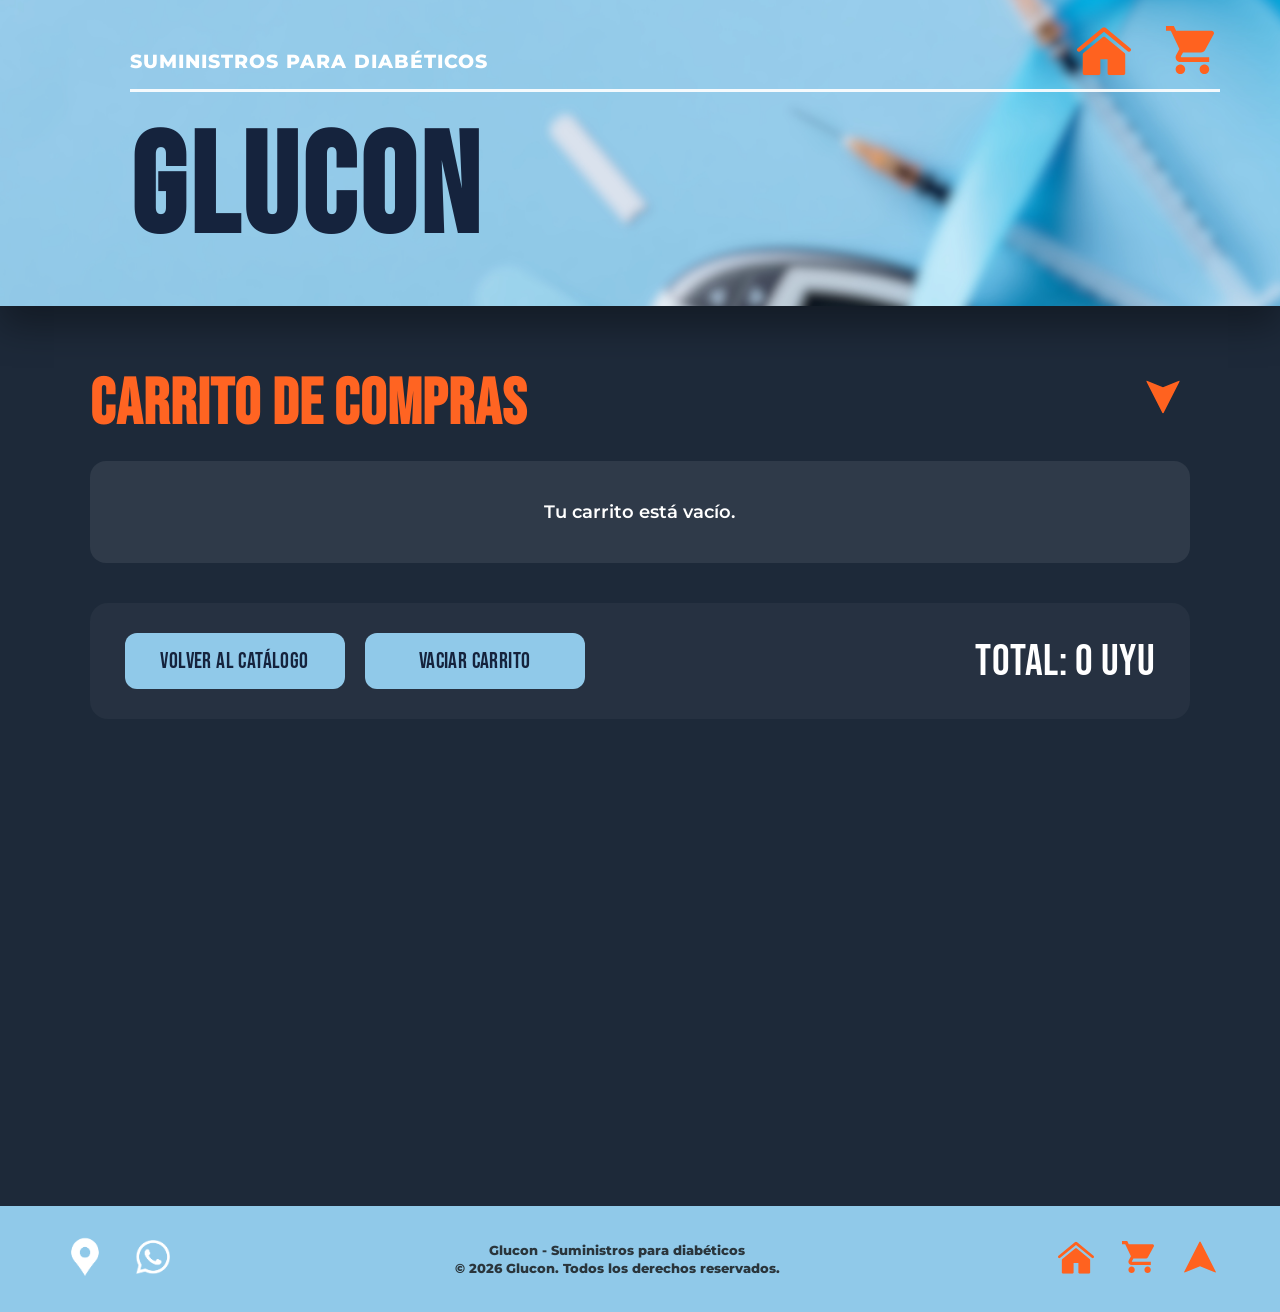
<file: pages/carrito.html>
<!DOCTYPE html>
<html lang="es">

<head>
    <meta charset="UTF-8">
    <meta name="viewport" content="width=device-width, initial-scale=1.0">
    <title>Carrito de Compras | Glucon</title>

    <!-- LINK a CSS -->
    <link rel="stylesheet" href="../css/styles.css">

    <!-- LINK PARA TIPOGRAFÍAS PERSONALIZADAS -->
    <link href="https://fonts.googleapis.com/css2?family=Bebas+Neue&family=Montserrat:wght@300;400;600;800&display=swap"
        rel="stylesheet">

    <!--LINK a JS -->
    <script defer src="../js/carrito.js"></script>

</head>

<body id="top">

    <!-- HEADER - CARRITO -->
    <header class="header header-mini">
        <section class="section-banner section-banner-mini">

            <!-- BANNER -->
            <img class="banner-bg" src="../img/banner-glucon.svg" alt="Banner principal de Glucon">

            <!-- SLOGAN + LINEA EN BANNER -->
            <div class="banner-top banner-top-mini">
                <p class="banner-subtitle">SUMINISTROS PARA DIABÉTICOS</p>
                <div class="banner-line"></div>

                <!-- MENU DE NAVEGACION -->
                <div class="nav-icons">
                    <a href="../index.html">
                        <img src="../img/icono-home.svg" alt="Icono al inicio">
                    </a>
                    <a href="./carrito.html">
                        <img src="../img/icono-carrito.svg" alt="Icono al carrito">
                    </a>
                </div>
            </div>

            <!-- TITULO  -->
            <div class="banner-content banner-content-mini">
                <h1 class="banner-title banner-title-mini">GLUCON</h1>
            </div>

        </section>
    </header>

    <!-- MAIN - CARRITO -->

    <main id="main-cart" class="main-cart">

        <div class="cart-title-row">
            <!-- SUBTITULO DE PAGINA -->
            <h2 class="page-title">CARRITO DE COMPRAS</h2>

            <!-- FLECHA PARA IR HACIA ABAJO -->
            <a href="#cart-end" class="scroll-down">
                <img src="../img/icono-up.svg" alt="Ir al total">
            </a>
        </div>


        <!-- SECCION DE PRODUCTOS AGREGADOS DESDE JS -->
        <section class="cart-section"></section>

        <!-- BOTONES VOLVER/VACIAR Y TOTAL DEL CARRITO -->
        <div id="cart-end" class="cart-actions-box">

            <div class="cart-actions">
                <div class="cart-actions-left">
                    <a id="cart-btn-back" href="../index.html">Volver al catálogo</a>
                    <button id="cart-btn-empty" type="button">Vaciar carrito</button>
                </div>

                <!-- TOTAL -->
                <p class="cart-total">
                    Total: <span id="cart-total">0</span> UYU
                </p>
            </div>

            <!-- BOTON PARA CONTINUAR CON LA COMPRA -->
            <div id="checkout-container" class="checkout">
                <a href="./checkout.html">Continuar con la compra</a>
            </div>

        </div>

    </main>

    <!-- FOOTER -->
    <footer class="footer">

        <!-- IZQUIERDA - REDES -->
        <div class="footer-left">
            <a href="https://maps.app.goo.gl/WPaTHEoxA23RPMyh6" target="_blank" aria-label="Ubicación">
                <img src="../img/icono-maps.png" alt="Ubicación">
            </a>
            <a href="https://web.whatsapp.com/" target="_blank" aria-label="WhatsApp">
                <img src="../img/icono-wp.png" alt="WhatsApp">
            </a>
        </div>

        <!-- CENTRO - TEXTO -->
        <div class="footer-center">
            <p>Glucon - Suministros para diabéticos</p>
            <p>© 2026 Glucon. Todos los derechos reservados.</p>
        </div>

        <!-- DERECHA - ICONOS HOME/CARRITO/UP -->
        <div class="footer-right">
            <a href="../index.html">
                <img src="../img/icono-home.svg" alt="Home">
            </a>
            <a href="./carrito.html">
                <img src="../img/icono-carrito.svg" alt="Carrito">
            </a>
            <a href="#top">
                <img src="../img/icono-up.svg" alt="Volver arriba">
            </a>
        </div>

    </footer>

</body>

</html>
</file>
<file: css/styles.css>
/* ----------------------------------*/
/* RESET */
/* ----------------------------------*/

* {
    margin: 0;
    padding: 0;
    box-sizing: border-box;
}

/* ----------------------------------*/
/* BODY - ESTILOS GENERALES */
/* ----------------------------------*/

#top {
    font-family: 'Montserrat', sans-serif;
}

/* ----------------------------------*/
/* HEADER - HOME */
/* ----------------------------------*/

.header {
    padding: 0;
}

.section-banner {
    position: relative;
    z-index: 2;
    width: 100%;
    height: 100vh;
    min-height: 900px;
    overflow: hidden;
    box-shadow: 0 30px 50px rgba(0, 0, 0, 0.50);
}

.banner-bg {
    display: block;
    width: 100%;
    height: 100%;
    object-fit: cover;
}

/* FRANJA SUPERIOR HEADER*/
.banner-top {
    position: absolute;
    top: 70px;
    left: 85px;
    right: 85px;
    z-index: 5;
}

.banner-subtitle {
    margin-bottom: 16px;
    color: #ffffff;
    font-family: 'Montserrat', sans-serif;
    font-size: 19px;
    font-weight: 800;
    letter-spacing: 1px;
    text-transform: uppercase;
}

.banner-line {
    width: 100%;
    height: 3px;
    background: rgba(255, 255, 255, 0.9);
}

/* ICONOS DEL MENU DE NAVEGACIÓN */
.nav-icons {
    position: absolute;
    top: -30px;
    right: 0;
    display: flex;
    align-items: center;
    gap: 26px;
}

.nav-icons a {
    display: inline-flex;
    align-items: center;
    justify-content: center;
}

.nav-icons img {
    display: block;
    width: 60px;
    height: 60px;
    object-fit: contain;
    transition: transform 0.2s ease;
}

.nav-icons img:hover {
    transform: translateY(-2px);
}

/* FLECHAS DECORATIVAS */
.banner-arrows {
    position: absolute;
    top: -30px;
    left: 460px;
    z-index: 6;
}

.banner-arrows img {
    display: block;
    width: 300px;
    height: auto;
    opacity: 0.9;
}

/* CONTENIDOR DEL BANNER */
.banner-content {
    position: absolute;
    top: 300px;
    left: 80px;
    z-index: 5;
    display: flex;
    flex-direction: column;
    align-items: flex-start;
}

/* TITULO EN BANNER */
.banner-title {
    margin-bottom: 36px;
    color: #15233d;
    font-family: 'Bebas Neue', sans-serif;
    font-size: 300px;
    line-height: 0.88;
    letter-spacing: 4px;
    text-transform: uppercase;
}

/* BOTON EN BANNER "VER CATALOGO" */
.banner-btn {
    display: inline-flex;
    align-items: center;
    justify-content: center;
    min-width: 360px;
    height: 68px;
    padding: 0 24px;
    border-radius: 12px;
    background: linear-gradient(90deg, #f2554a 0%, #df9460 100%);
    color: #ffffff;
    font-family: 'Montserrat', sans-serif;
    font-size: 20px;
    font-weight: 800;
    letter-spacing: 0.5px;
    text-decoration: none;
    text-transform: uppercase;
    transition: transform 0.2s ease;
}

.banner-btn:hover {
    transform: translateY(-2px);
}

/* ----------------------------------*/
/* MAIN / CATÁLOGO - PAGINA HOME*/
/* ----------------------------------*/

#main {
    position: relative;
    z-index: 1;
    padding: 70px 0 90px;
    background: #1d2939;
}

/* SUBTÍTULO Y LÍNEA */
.catalog-title {
    width: 86%;
    margin: 15px auto 5px;
    color: #ff6422;
    font-family: 'Bebas Neue', sans-serif;
    font-size: 64px;
    letter-spacing: 1px;
    text-align: left;
    text-transform: uppercase;
}

.catalog-line {
    display: block;
    width: 86%;
    height: 3px;
    margin: 0 auto 50px;
    background: rgba(255, 255, 255, 0.95);
}

/* GRID DE PRODUCTOS */
.section-products {
    display: grid;
    grid-template-columns: repeat(3, 1fr);
    gap: 50px;
    width: 83%;
    margin: 0 auto;
}

/* CARD DE PRODUCTO */
.product-card {
    display: flex;
    flex-direction: column;
    padding: 10px 26px 24px;
    border-radius: 18px;
    background: #d9e4eb;
    box-shadow: 0 8px 18px rgba(0, 0, 0, 0.18);
    transition: transform 0.25s ease, box-shadow 0.25s ease;
}

.product-card:hover {
    transform: translateY(-8px);
    box-shadow: 0 16px 28px rgba(0, 0, 0, 0.24);
}

.product-card img {
    display: block;
    width: 100%;
    height: 300px;
    object-fit: contain;
}

.product-card h3 {
    min-height: 30px;
    margin-bottom: 10px;
    color: #111111;
    font-family: 'Bebas Neue', sans-serif;
    font-size: 26px;
    line-height: 1.05;
    letter-spacing: 0.4px;
}

.product-card p {
    min-height: 90px;
    margin-bottom: 10px;
    color: #2a2a2a;
    font-family: 'Montserrat', sans-serif;
    font-size: 15px;
    line-height: 1.55;
}

.product-card h4 {
    color: #111111;
    font-family: 'Bebas Neue', sans-serif;
    font-size: 28px;
    letter-spacing: 0.5px;
    white-space: nowrap;
}

/* FILA INFERIOR DE LA CARD */
.product-card-bottom {
    display: flex;
    align-items: center;
    justify-content: space-between;
    gap: 16px;
}

/* BOTÓN AGREGAR */
.btn-add {
    min-width: 210px;
    height: 56px;
    border: none;
    border-radius: 12px;
    cursor: pointer;
    background: linear-gradient(90deg, #f2554a 0%, #eb955d 100%);
    color: #ffffff;
    font-family: 'Bebas Neue', sans-serif;
    font-size: 20px;
    letter-spacing: 0.4px;
    text-transform: uppercase;
    transition: transform 0.2s ease, filter 0.2s ease;
}

.btn-add:hover {
    transform: translateY(-3px);
    filter: brightness(1.05);
}

/* ----------------------------------*/
/* PÁGINA CARRITO */
/* ----------------------------------*/

/* HEADER MINI - PAGINA CARRITO */
.section-banner-mini {
    position: relative;
    height: 34vh;
    min-height: 260px;
    max-height: 340px;
    overflow: hidden;
    box-shadow: 0 20px 35px rgba(0, 0, 0, 0.35);
}

.banner-top-mini {
    top: 50px;
    left: 130px;
    right: 60px;
}

.banner-content-mini {
    top: 130px;
    left: 130px;
}

.banner-title-mini {
    margin-bottom: 0;
    color: #15233d;
    font-size: 140px;
}

/* MAIN GENERAL - PAGINA CARRITO*/
.main-cart {
    min-height: 100vh;
    padding: 60px 0 90px;
    background: #1d2939;
}

/* TÍTULO + FLECHA SCROLLDOWN */
.cart-title-row {
    position: relative;
    width: 86%;
    margin: 0 auto 18px;
}

.page-title {
    margin: 0;
    color: #ff6422;
    font-family: 'Bebas Neue', sans-serif;
    font-size: 64px;
    letter-spacing: 1px;
    text-align: left;
    text-transform: uppercase;
}

.scroll-down {
    position: absolute;
    top: 10px;
    right: 6px;
    display: inline-flex;
}

.scroll-down img {
    width: 42px;
    height: 42px;
    transform: rotate(180deg);
    cursor: pointer;
    transition: transform 0.2s ease;
}

.scroll-down img:hover {
    transform: rotate(180deg) translateY(3px);
}

/* PARA QUE DESLICE SUAVE LA PAGINA */
html {
    scroll-behavior: smooth;
}

/* ESTADO VACÍO DEL CARRITO */
.cart-empty {
    width: 100%;
    padding: 40px 20px;
    border-radius: 16px;
    background: rgba(255, 255, 255, 0.08);
    color: #ffffff;
    font-family: 'Montserrat', sans-serif;
    font-size: 18px;
    font-weight: 600;
    text-align: center;
}

/* LISTADO DE PRODUCTOS - PAGINA CARRITO */
.cart-section {
    display: flex;
    flex-direction: column;
    gap: 26px;
    width: 86%;
    margin: 0 auto 40px;
}

/* CARD DE PRODUCTO - PAGINA CARRITO */
.cart-card {
    display: grid;
    grid-template-columns: 220px 1fr 220px;
    align-items: center;
    gap: 24px;
    padding: 10px 50px 8px 8px;
    border-radius: 18px;
    background: #d9e4eb;
    box-shadow: 0 8px 18px rgba(0, 0, 0, 0.18);
    transition: transform 0.25s ease, box-shadow 0.25s ease;
}

.cart-card:hover {
    transform: translateY(-4px);
    box-shadow: 0 14px 26px rgba(0, 0, 0, 0.22);
}

.cart-card img {
    display: block;
    width: 100%;
    min-height: 220px;
    object-fit: contain;
}

/* COLUMNA CENTRAL DE LA CARD */
.cart-card-info {
    display: flex;
    flex-direction: column;
    justify-content: center;
    height: 100%;
}

/* COLUMNA DERECHA DE LA CARD */
.cart-card-side {
    display: flex;
    flex-direction: column;
    justify-content: center;
    align-items: flex-end;
    gap: 90px;
    height: 100%;
}

/* TEXTOS DE LA CARD */
.cart-card h3 {
    margin-bottom: 12px;
    color: #111111;
    font-family: 'Bebas Neue', sans-serif;
    font-size: 34px;
    letter-spacing: 0.4px;
    line-height: 1;
}

.cart-card h4 {
    margin-bottom: 14px;
    color: #111111;
    font-family: 'Montserrat', sans-serif;
    font-size: 17px;
    font-weight: 700;
}

.cart-card p {
    margin-bottom: 0;
    color: #2a2a2a;
    font-family: 'Montserrat', sans-serif;
    font-size: 15px;
    line-height: 1.5;
}

/* CONTROLES DE CANTIDAD - CARD / PAGINA CARRITO */
.cart-controls {
    display: flex;
    align-items: center;
    gap: 14px;
    margin-top: 22px;
    padding-top: 0;
}

.cart-controls p {
    margin-bottom: 0;
    font-weight: 700;
}

.cart-cantidad {
    min-width: 110px;
}

/* SUBTOTAL - CARD / PAGINA CARRITO */
.cart-subtotal {
    align-self: flex-end;
    color: #111111;
    font-family: 'Montserrat', sans-serif;
    font-size: 16px;
    font-weight: 800;
    text-align: right;
    text-transform: uppercase;
    white-space: nowrap;
}

/* BOTONES INTERNOS - CARD / PAGINA CARRITO */
.btn-sumar,
.btn-restar,
.btn-eliminar {
    border: none;
    border-radius: 10px;
    cursor: pointer;
    font-family: 'Bebas Neue', sans-serif;
    letter-spacing: 0.5px;
    transition: transform 0.2s ease, filter 0.2s ease;
}

.btn-sumar,
.btn-restar {
    width: 42px;
    height: 42px;
    background: #90c9e9;
    color: #15233d;
    font-size: 26px;
}

.btn-eliminar {
    min-width: 140px;
    margin-bottom: 15px;
    height: 48px;
    background: linear-gradient(90deg, #f2554a 0%, #eb955d 100%);
    color: #ffffff;
    font-size: 20px;
}

.btn-sumar:hover,
.btn-restar:hover,
.btn-eliminar:hover {
    transform: translateY(-2px);
    filter: brightness(1.05);
}


/* CIERRE DEL CARRITO */
.cart-actions-box {
    width: 86%;
    margin: 0 auto 50px;
    padding: 30px 35px;
    display: flex;
    flex-direction: column;
    gap: 24px;
    border-radius: 18px;
    background: rgba(255, 255, 255, 0.04);
}

/* FILA SUPERIOR: BOTONES VACIAR Y VOLVER + TOTAL */
.cart-actions {
    display: flex;
    align-items: center;
    justify-content: space-between;
    gap: 24px;
}

.cart-actions-left {
    display: flex;
    align-items: center;
    gap: 20px;
}

/* BOTONES VACIAR Y VOLVER A CATALOGO */
#cart-btn-back,
#cart-btn-empty {
    display: inline-flex;
    align-items: center;
    justify-content: center;
    min-width: 220px;
    height: 56px;
    padding: 0 22px;
    background: #90c9e9;
    color: #15233d;
    border: none;
    border-radius: 12px;
    cursor: pointer;
    font-family: 'Bebas Neue', sans-serif;
    font-size: 22px;
    letter-spacing: 0.4px;
    text-decoration: none;
    text-transform: uppercase;
    transition: transform 0.2s ease, filter 0.2s ease;
}

#cart-btn-back:hover,
#cart-btn-empty:hover {
    transform: translateY(-3px);
    filter: brightness(1.05);
}

/* TOTAL */
.cart-total {
    margin: 0;
    color: #ffffff;
    font-family: 'Bebas Neue', sans-serif;
    font-size: 44px;
    letter-spacing: 0.5px;
    text-transform: uppercase;
    white-space: nowrap;
}

/* FILA INFERIOR: BTN CONTINUAR CON LA COMPRA */
.checkout {
    display: flex;
    justify-content: flex-start;
}

.checkout a {
    display: inline-flex;
    align-items: center;
    justify-content: center;
    min-width: 460px;
    height: 62px;
    padding: 0 28px;
    border-radius: 12px;
    background: linear-gradient(90deg, #f2554a 0%, #df9460 100%);
    color: #ffffff;
    font-family: 'Bebas Neue', sans-serif;
    font-size: 26px;
    letter-spacing: 0.5px;
    text-decoration: none;
    text-transform: uppercase;
    transition: transform 0.2s ease, filter 0.2s ease;
}

.checkout a:hover {
    transform: translateY(-3px);
    filter: brightness(1.05);
}

/* ----------------------------------*/
/* CHECKOUT */
/* ----------------------------------*/

/* MAIN - PAGINA CHECKOUT */
#main-checkout {
    min-height: 100vh;
    padding: 60px 130px 90px;
    background-color: #1d2939;
}

/* TÍTULO */
#main-checkout .page-title {
    margin: 0 0 30px;
}

/* ASTERISCO EN CAMPOS OBLIGATORIOS */
.rules {
    font-size: 13px;
    font-weight: 700;
    color: #ff621f;
}

/* LAYOUT GENERAL */
.checkout-layout {
    width: 100%;
    display: grid;
    grid-template-columns: 1.65fr 0.95fr;
    gap: 40px;
    align-items: start;
}

/* COLUMNA IZQUIERDA - FORMULARIOS*/
.checkout-form {
    display: flex;
    flex-direction: column;
    gap: 28px;
}

/* BLOQUES DEL FORMULARIO */
.checkout-buyers,
.checkout-shipping,
.checkout-payment {
    display: flex;
    flex-direction: column;
    gap: 12px;
    padding: 30px;
    border-radius: 20px;
    background-color: #d9e4eb;
    box-shadow: 0 10px 22px rgba(0, 0, 0, 0.18);
}

/* LABELS */
.checkout-form label {
    margin-top: 6px;
    color: #111;
    font-family: 'Montserrat', sans-serif;
    font-size: 15px;
    font-weight: 800;
    text-transform: uppercase;
}

/* INPUTS/SELECT/TEXT-AREA */
.checkout-form input,
.checkout-form select,
.checkout-form textarea {
    width: 100%;
    min-height: 52px;
    padding: 0 16px;
    border: 2px solid transparent;
    border-radius: 14px;
    outline: none;
    background-color: #f5f7f9;
    color: #2a2a2a;
    font-family: 'Montserrat', sans-serif;
    font-size: 15px;
    transition: 0.2s;
}

.checkout-form textarea {
    min-height: 110px;
    padding: 14px 16px;
    resize: vertical;
}

/* FOCUS INPUTS/SELECT/TEXT-AREA */
.checkout-form input:focus,
.checkout-form select:focus,
.checkout-form textarea:focus {
    border-color: #90c9e9;
    box-shadow: 0 0 0 4px rgba(144, 201, 233, 0.22);
}

/* PLACEHOLDERS */
.checkout-form input::placeholder,
.checkout-form textarea::placeholder {
    color: #7a7a7a;
}

/* TEXTO ENVÍO */
.shipping-text {
    color: #2a2a2a;
    font-family: 'Montserrat', sans-serif;
    font-size: 14px;
}

/* FECHA TARJETA */
.card-expiry {
    display: grid;
    grid-template-columns: 1fr 1fr;
    gap: 14px;
}

/* VALIDACIONES DE CAMPOS EN FORMULARIOS */

/* MARCA "ERROR" SI EL USUARIO YA INTERACTUÓ */
.checkout-form input:not(:placeholder-shown):invalid,
.checkout-form textarea:not(:placeholder-shown):invalid,
.checkout-form select:focus:invalid {
    border-color: #ff621f;
    box-shadow: 0 0 0 4px rgba(242, 85, 74, 0.18);
}

/* CAMPOS VALIDADOS */
.checkout-form input:not(:placeholder-shown):valid,
.checkout-form textarea:not(:placeholder-shown):valid,
.checkout-form select:valid {
    border-color: #90c9e9;
    box-shadow: 0 0 0 4px rgba(122, 203, 141, 0.18);
}

/* BOTONES VOLVER, RESET Y CONFIRMAR COMPRA*/
.checkout-actions {
    display: flex;
    gap: 16px;
}

/* BASE  PARA BOTONES */
.checkout-btn-back,
#checkout-btn-reset,
#checkout-btn-pay {
    display: flex;
    align-items: center;
    justify-content: center;
    height: 60px;
    padding: 0 22px;
    border: none;
    border-radius: 14px;
    cursor: pointer;
    font-family: 'Bebas Neue', sans-serif;
    font-size: 22px;
    text-transform: uppercase;
    text-decoration: none;
    transition: 0.2s;
}

/* BOTON VOLVER */
.checkout-btn-back {
    min-width: 240px;
    background-color: #90c9e9;
    color: #15233d;
}

/* BOTON RESET */
#checkout-btn-reset {
    min-width: 180px;
    background-color: #90c9e9;
    color: #15233d;
}

/* BOTON "CONFIRMAR LA COMPRA" */
#checkout-btn-pay {
    flex: 1;
    min-width: 300px;
    background: linear-gradient(90deg, #f2554a 0%, #df9460 100%);
    color: #d5d9dd;
}

/* HOVER BOTONES */
.checkout-btn-back:hover,
#checkout-btn-reset:hover,
#checkout-btn-pay:hover {
    transform: translateY(-3px);
    filter: brightness(1.05);
}

/* BOTON "CONFIRMAR LA COMPRA" DESHABILITADO */
#checkout-btn-pay:disabled {
    cursor: not-allowed;
    opacity: 0.5;
    transform: none;
}

/* COLUMNA DERECHA - RESUMEN DE COMPRA */
.checkout-summary {
    position: sticky;
    top: 28px;
    display: flex;
    flex-direction: column;
    gap: 22px;
    padding: 28px;
    border-radius: 20px;
    background-color: #d9e4eb;
    box-shadow: 0 10px 22px rgba(0, 0, 0, 0.18);
}

/* PRODUCTOS */
.checkout-products {
    display: flex;
    flex-direction: column;
    gap: 18px;
}

/* CARD PRODUCTO */
.checkout-card {
    display: grid;
    grid-template-columns: 88px 1fr;
    gap: 12px 16px;
    align-items: center;
    padding-bottom: 18px;
    border-bottom: 1px solid rgba(21, 35, 61, 0.14);
}

.checkout-card:last-child {
    padding-bottom: 0;
    border-bottom: none;
}

/* IMG PRODUCTO */
.checkout-card img {
    grid-row: span 3;
    width: 88px;
    height: 88px;
    padding: 8px;
    border-radius: 14px;
    background-color: #f5f7f9;
    object-fit: contain;
}

/* TITULO PRODUCTO */
.checkout-card h3 {
    margin: 0;
    color: #111;
    font-family: 'Bebas Neue', sans-serif;
    font-size: 26px;
}

/* TEXTO PRODUCTO */
.checkout-card p {
    margin: 0;
    color: #2a2a2a;
    font-family: 'Montserrat', sans-serif;
    font-size: 14px;
}

/* RESUMEN */
.checkout-resume {
    display: flex;
    flex-direction: column;
    gap: 12px;
    padding-top: 18px;
    border-top: 2px solid rgba(21, 35, 61, 0.14);
}

/* LINEAS RESUMEN */
.checkout-resume p {
    display: flex;
    justify-content: space-between;
    margin: 0;
    font-family: 'Montserrat', sans-serif;
    font-size: 15px;
    font-weight: 700;
}

/* TOTAL */
.checkout-resume p:last-child {
    padding-top: 10px;
    border-top: 1px solid rgba(21, 35, 61, 0.12);
    font-size: 18px;
    font-weight: 800;
}

/* ----------------------------------*/
/* FOOTER */
/* ----------------------------------*/

.footer {
    display: flex;
    align-items: center;
    justify-content: space-between;
    width: 100%;
    padding: 26px 60px;
    background: #90c9e9;
    color: #111111;
    font-weight: 800;
}

/* FOOTER IZQUIERDA - ICONOS WP Y MAPS */
.footer-left {
    display: flex;
    gap: 18px;
}

.footer-left img {
    width: 50px;
    height: 50px;
    cursor: pointer;
    transition: transform 0.2s ease;
}

.footer-left img:hover {
    transform: translateY(-2px);
}

/* FOOTER CENTRO - TEXTO */
.footer-center {
    color: inherit;
    font-family: 'Montserrat', sans-serif;
    font-size: 13px;
    line-height: 1.4;
    opacity: 0.8;
    text-align: center;
}

/* FOOTER DERECHA - ICONOS HOME/CARRITO/UP*/
.footer-right {
    display: flex;
    gap: 22px;
}

.footer-right img {
    width: 40px;
    height: 40px;
    cursor: pointer;
    transition: transform 0.2s ease;
}

.footer-right img:hover {
    transform: translateY(-3px);
}
</file>
